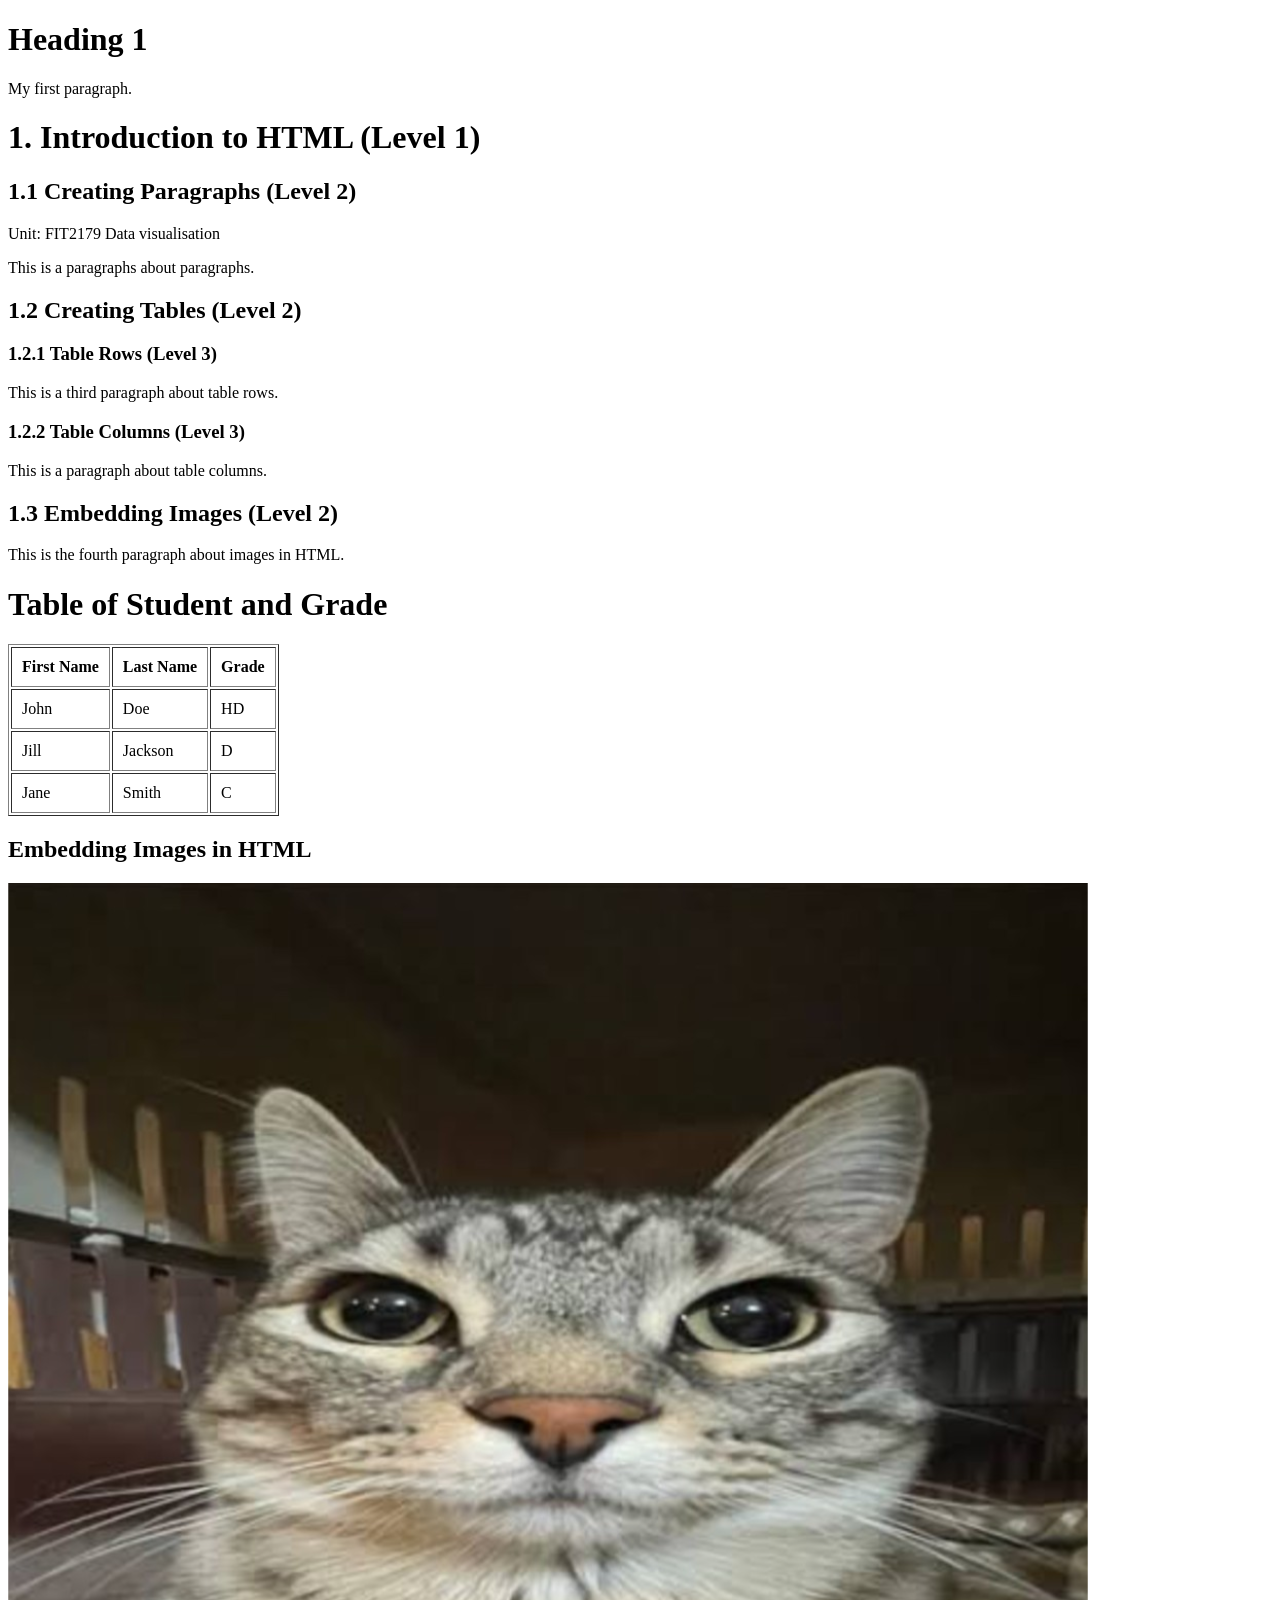
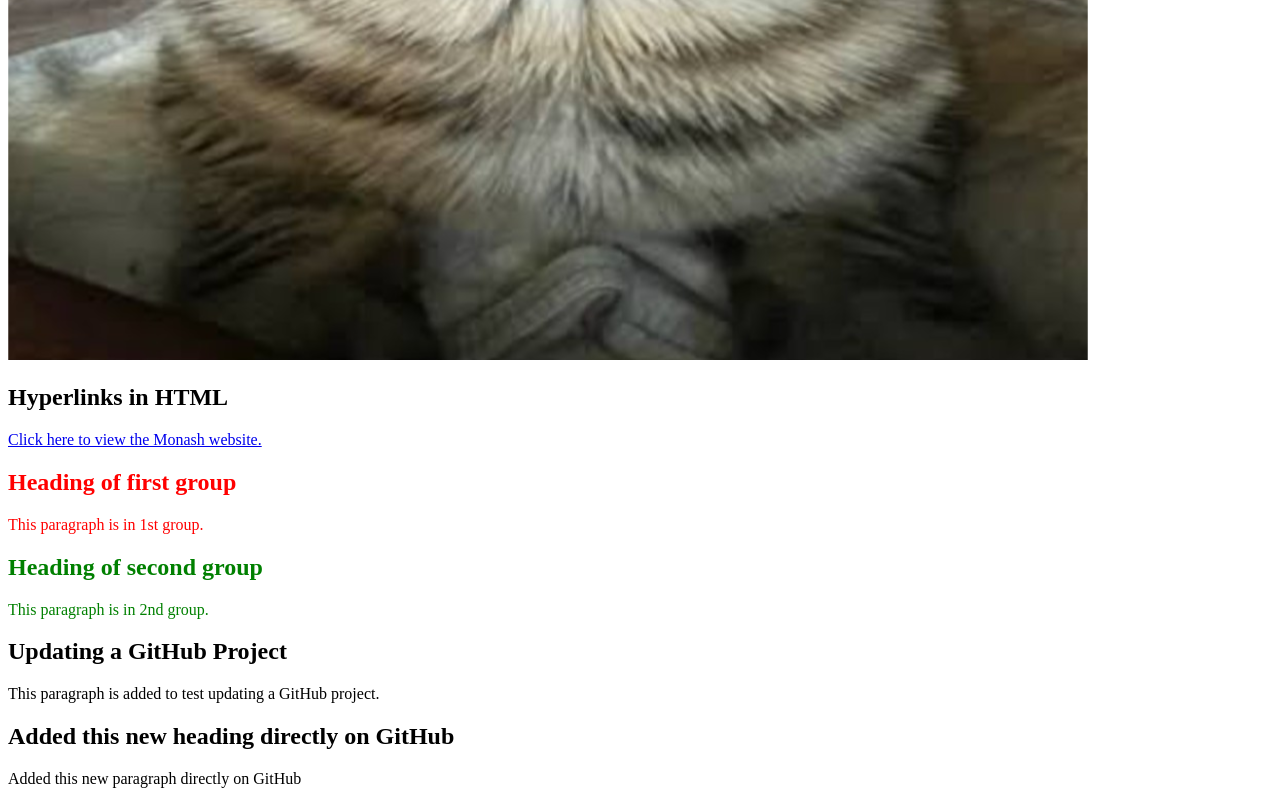
<file: index.html>
<!DOCTYPE html>
<html lang="en">
<head>
    <title>My First HTML Document</title>
</head>
<body>
    <h1>Heading 1</h1>
    <p>My first paragraph.</p>

    <h1>1. Introduction to HTML (Level 1)</h1>
    <h2>1.1 Creating Paragraphs (Level 2)</h2>
    <p>Unit: FIT2179 Data visualisation</p>
    <p>This is a paragraphs about paragraphs.</p>

    <h2>1.2 Creating Tables (Level 2)</h2>
    <h3>1.2.1 Table Rows (Level 3)</h3>
    <p>This is a third paragraph about table rows.</p>

    <h3>1.2.2 Table Columns (Level 3)</h3>
    <p>This is a paragraph about table columns.</p>

    <h2>1.3 Embedding Images (Level 2)</h2>
    <p>This is the fourth paragraph about images in HTML.</p>

    <h1>Table of Student and Grade</h1>
    <table border="1" cellpadding="10%">
        <tr>
            <th>First Name</th>
            <th>Last Name</th>
            <th>Grade</th>
        </tr>
        <tr>
            <td>John</td>
            <td>Doe</td>
            <td>HD</td>
        </tr>
        <tr>
            <td>Jill</td>
            <td>Jackson</td>
            <td>D</td>
        </tr>
        <tr>
            <td>Jane</td>
            <td>Smith</td>
            <td>C</td>
        </tr>
    </table>

    <h2>Embedding Images in HTML</h2>
    <img src="cat.png"/>

    <h2>Hyperlinks in HTML</h2>
    <a href="https://www.monash.edu/">Click here to view the Monash website.</a>

    <div style="color: red;">
        <h2>Heading of first group</h2>
        <p>This paragraph is in 1st group.</p>
    </div>
    <div style="color: green;">
        <h2>Heading of second group</h2>
        <p>This paragraph is in 2nd group.</p>
    </div>

    <h2>Updating a GitHub Project</h2>
    <p>This paragraph is added to test updating a GitHub project.</p>

    <h2>Added this new heading directly on GitHub</h2>
    <p>Added this new paragraph directly on GitHub</p>
</body>
</html>
</file>
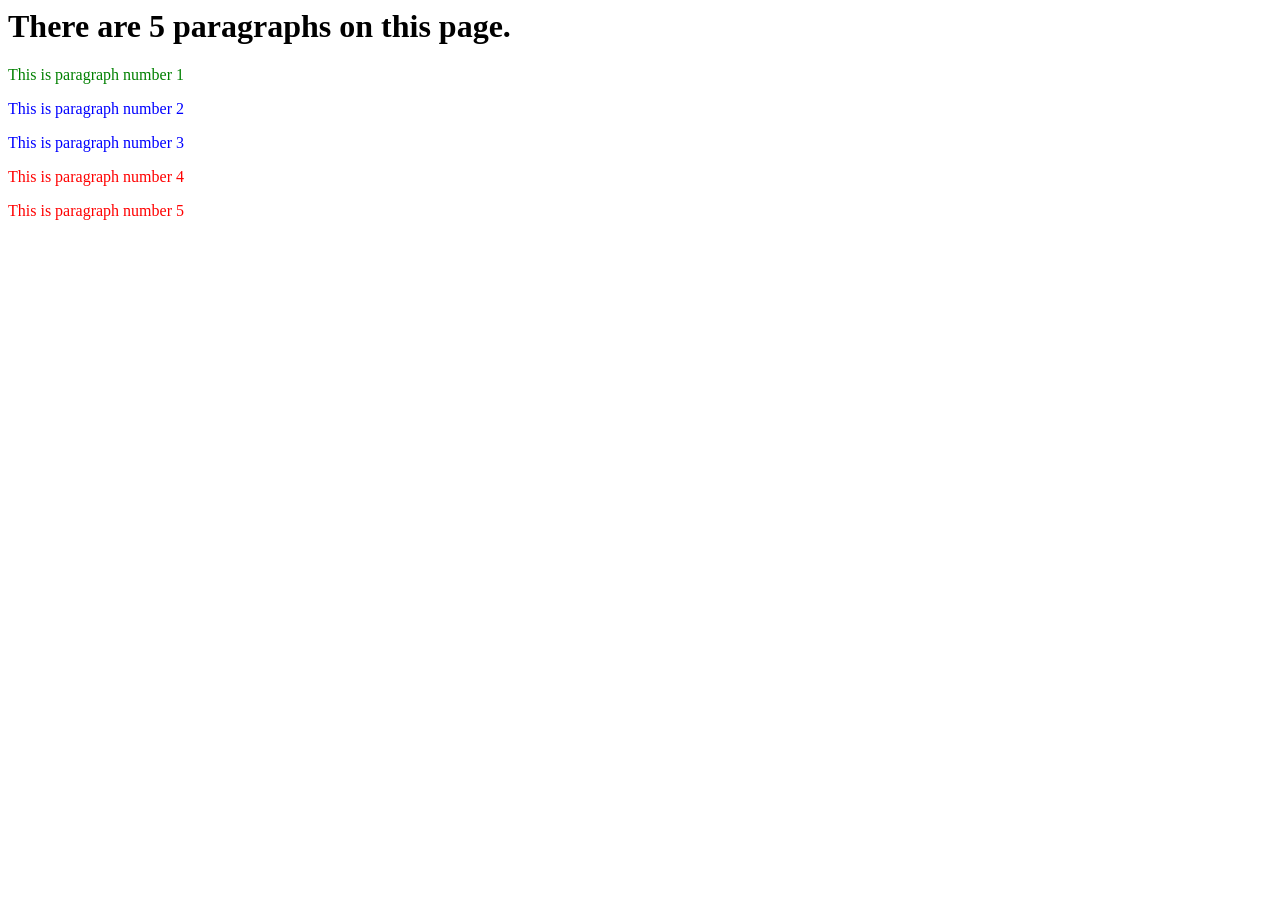
<file: week5_studio/index.html>
<head>
    <link rel="stylesheet" href="style.css">
</head>
<body>
    <h1> There are 5 paragraphs on this page.</h1>

    <p id="idselect">This is paragraph number 1</p>
    <p class="class-select">This is paragraph number 2</p>
    <p class="class-select">This is paragraph number 3</p>
    <p>This is paragraph number 4</p>
    <p>This is paragraph number 5</p>
</body>
</file>
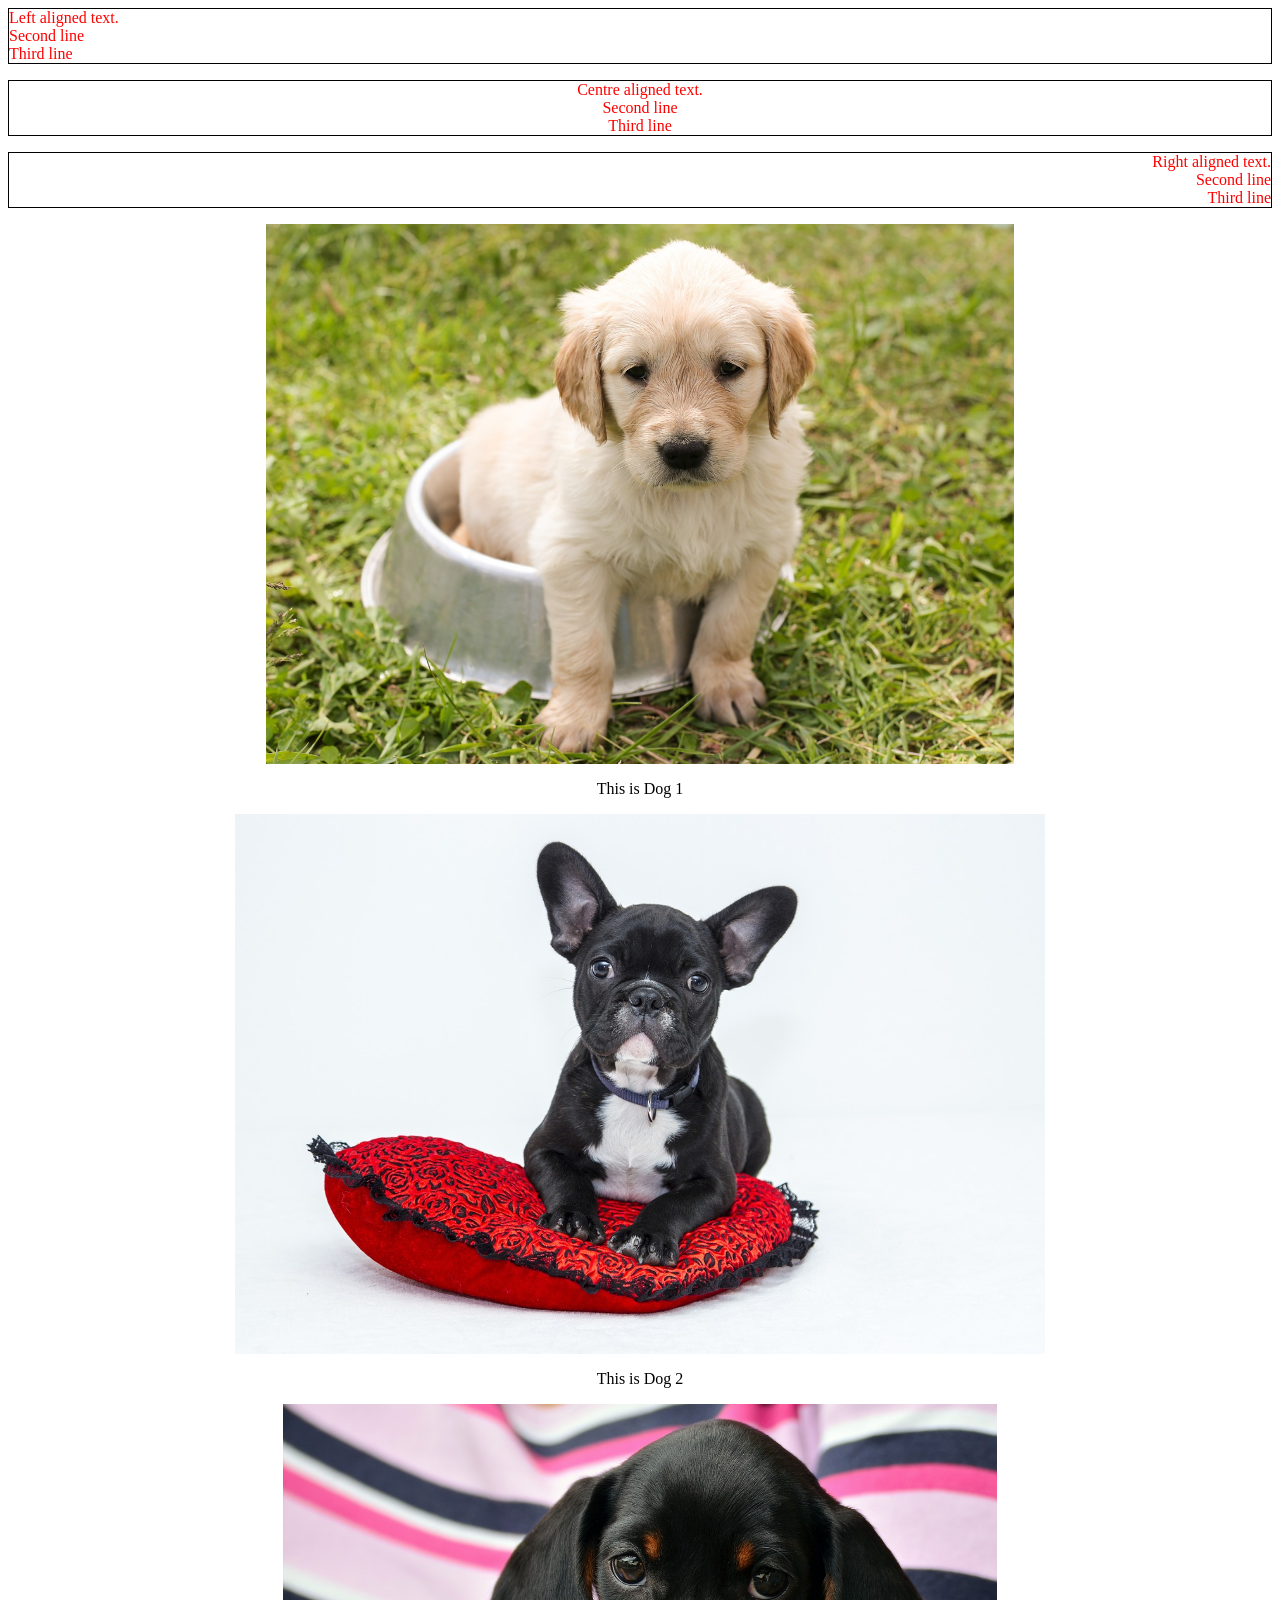
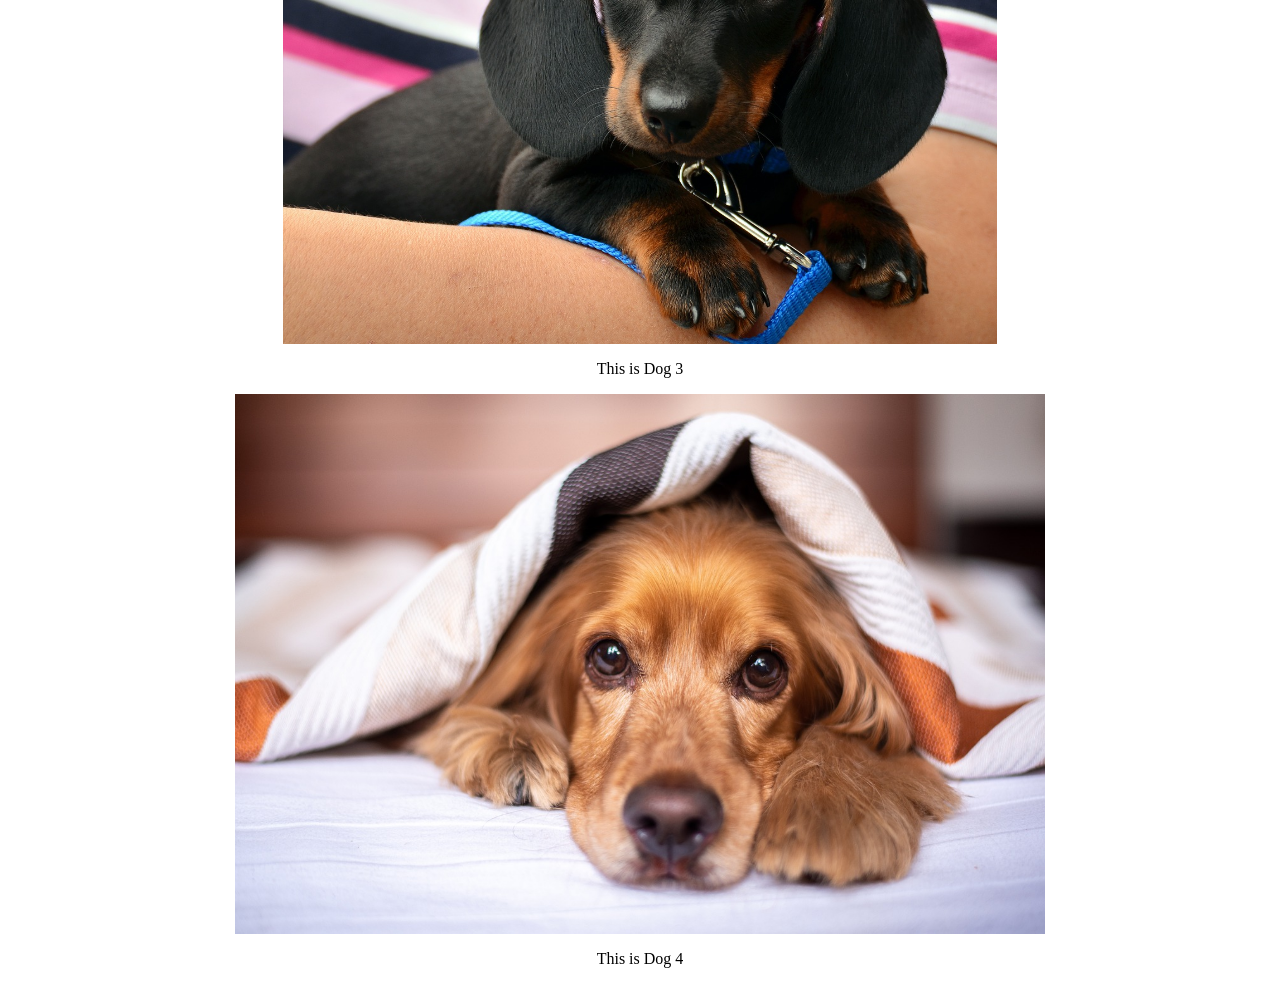
<file: week5_studio/flexbox.html>
<head>
    <link rel="stylesheet" href="flexbox.css">
</head>
<body>
    <p id="l-align">
        Left aligned text.
        <br> Second line
        <br> Third line
    </p>
    <p id="c-align">
        Centre aligned text.
        <br> Second line
        <br> Third line
    </p>
    <p id="r-align">
        Right aligned text.
        <br> Second line
        <br> Third line
    </p>

    <div class="outer">
        <div class="inner">
            <img src="dog1.jpg">
            <p class="desc"> This is Dog 1 </p>
        </div>
        <div class="inner">
            <img src="dog2.jpg">
            <p class="desc"> This is Dog 2 </p>
        </div>
        <div class="inner">
            <img src="dog3.jpg">
            <p class="desc"> This is Dog 3 </p>
        </div>
        <div class="inner">
            <img src="dog4.jpg">
            <p class="desc"> This is Dog 4 </p>
        </div>
    </div>
</body>
</file>
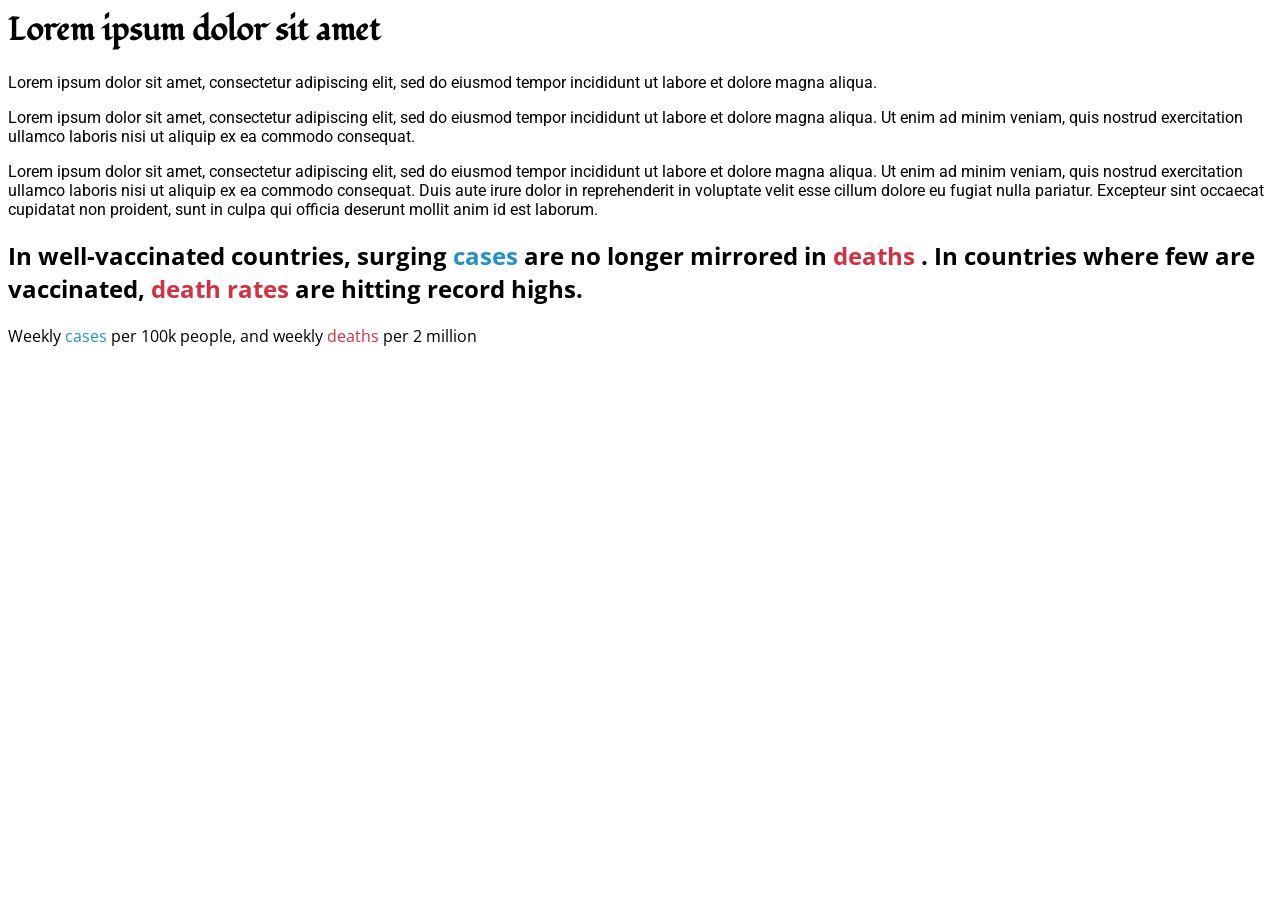
<file: week5_studio/fonts.html>
<head>
    <link href="https://fonts.googleapis.com/css2?family=Fondamento:ital@0;1&family=Roboto:ital,wght@0,100..900;1,100..900&display=swap" rel="stylesheet">

    <link href="https://fonts.googleapis.com/css2?family=Open+Sans:ital,wght@0,300..800;1,300..800&display=swap" rel="stylesheet">

    <link rel="stylesheet" href="fonts.css">
</head>
<body>
    <h1 class="Fondamento"> Lorem ipsum dolor sit amet </h1>

    <p class="Roboto">
        Lorem ipsum dolor sit amet, consectetur adipiscing elit, sed do eiusmod tempor incididunt ut labore et dolore magna aliqua.
    </p>
    <p class="Roboto">
        Lorem ipsum dolor sit amet, consectetur adipiscing elit, sed do eiusmod tempor incididunt ut labore et dolore magna aliqua. Ut enim ad minim veniam, quis nostrud exercitation ullamco laboris nisi ut aliquip ex ea commodo consequat.
    </p>
    <p class="Roboto">
        Lorem ipsum dolor sit amet, consectetur adipiscing elit, sed do eiusmod tempor incididunt ut labore et dolore magna aliqua. Ut enim ad minim veniam, quis nostrud exercitation ullamco laboris nisi ut aliquip ex ea commodo consequat. Duis aute irure dolor in reprehenderit in voluptate velit esse cillum dolore eu fugiat nulla pariatur. Excepteur sint occaecat cupidatat non proident, sunt in culpa qui officia deserunt mollit anim id est laborum.
    </p>

    <h2>
        In well-vaccinated countries, surging <span class='cases_text'> cases </span> are no longer mirrored in <span class='deaths_text'> deaths </span>. In countries where few are vaccinated, <span class='deaths_text'> death rates </span> are hitting record highs.
    </h2>

    <p>
        Weekly <span class='cases_text'> cases </span> per 100k people, and weekly <span class='deaths_text'> deaths </span> per 2 million
    </p>
</body>
</file>
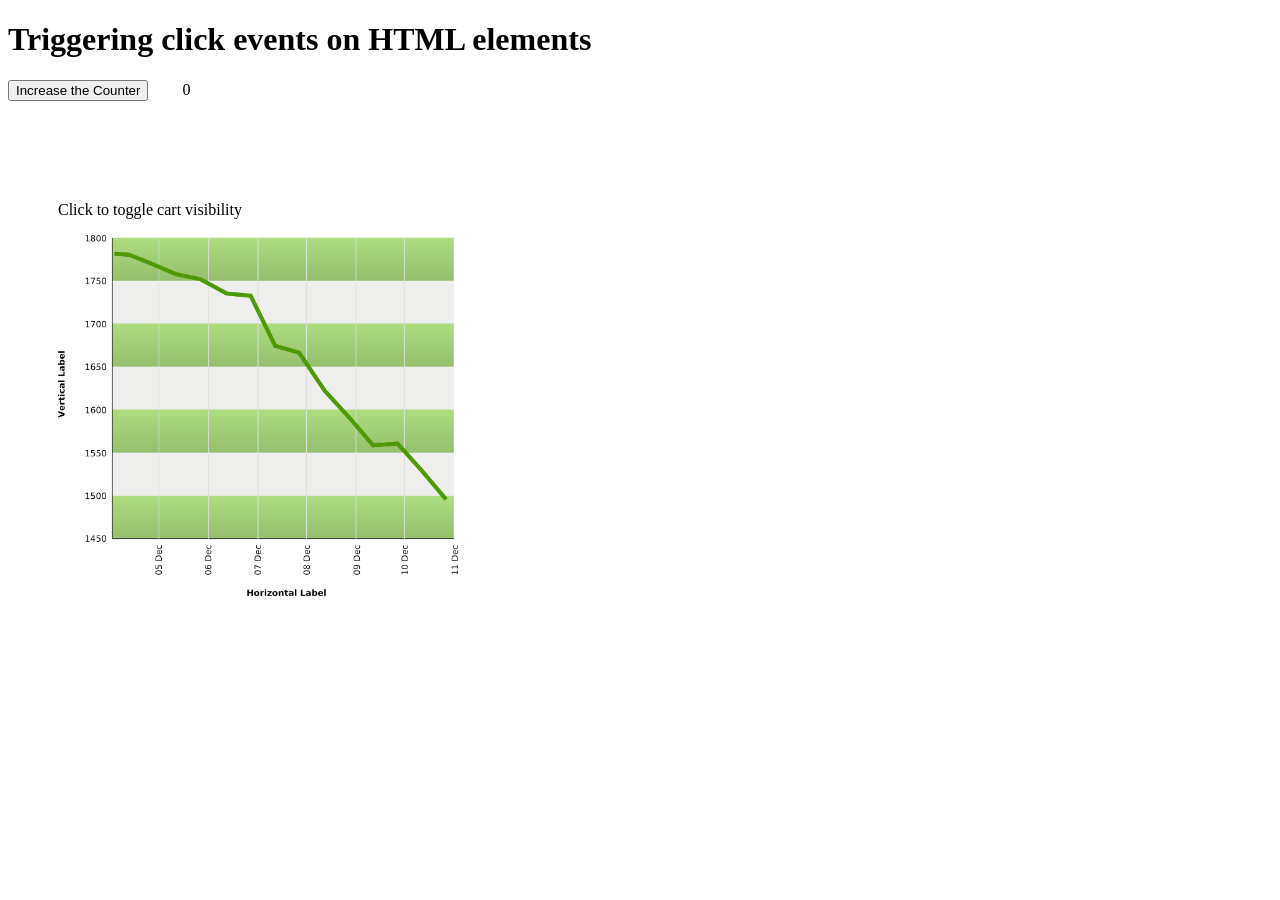
<file: week7_studio/events.html>
<!DOCTYPE html>
<html lang="en">
<head>
    <meta charset="UTF-8">
    <meta name="viewport" content="width=device-width, initial-scale=1.0">
    <title>Triggering Events in HTML</title>

    <link rel="stylesheet" href="events.css">
</head>
<body>
    <h1>Triggering click events on HTML elements</h1>

    <!--A click on this button will trigger an event-->
    <button id="incrementButton">Increase the Counter</button>
    <!--The text and the numberOfClicks attribute change when the button is clicked-->
    <span id="counter" numberOfClicks="0">0</span>

    <div class="chartContainer">
        <p id="chartToggle">Click to toggle cart visibility</p>
        <img id="chart1" src="toggle.png">
    </div>

    <script src="events.js"></script>
</body>
</html>
</file>
<file: week5_studio/style.css>
/* Id selector */
#idselect {
    color: green;
}

.class-select {
    color: blue;
}

p {
    color: red;
}
</file>
<file: week5_studio/flexbox.css>
/* text alignment */
#l-align {
    text-align: left;
    border: 1px solid black;
}

#c-align {
    text-align: center;
    border: 1px solid black;
}

#r-align {
    text-align: right;
    border: 1px solid black;
}

p {
    color: red;
}

/* positioning images using flexbox */
.outer {
    display: flex;
    flex-wrap: wrap;
    justify-content: space-evenly;
}

.inner img {
    height: 60vh;
}

p.desc {
    text-align: center;
    color: black;
}
</file>
<file: week5_studio/fonts.css>
/* font family */
h1.Fondamento {
    font-family: 'Fondamento';
}

p.Roboto {
    font-family: 'Roboto';
}

/* styling texts within paragraphs */
.cases_text {
    color: #2590c8
}

.deaths_text {
    color: #d13141
}

h2 {
    font-family: 'Open Sans';
}

p {
    font-family: 'Open Sans';
}
</file>
<file: week7_studio/events.css>
#counter {
    margin-left: 30px;
}

.chartContainer {
    margin-left: 50px;
    margin-top: 100px;
}

img {
    width: 400px;
}
</file>
